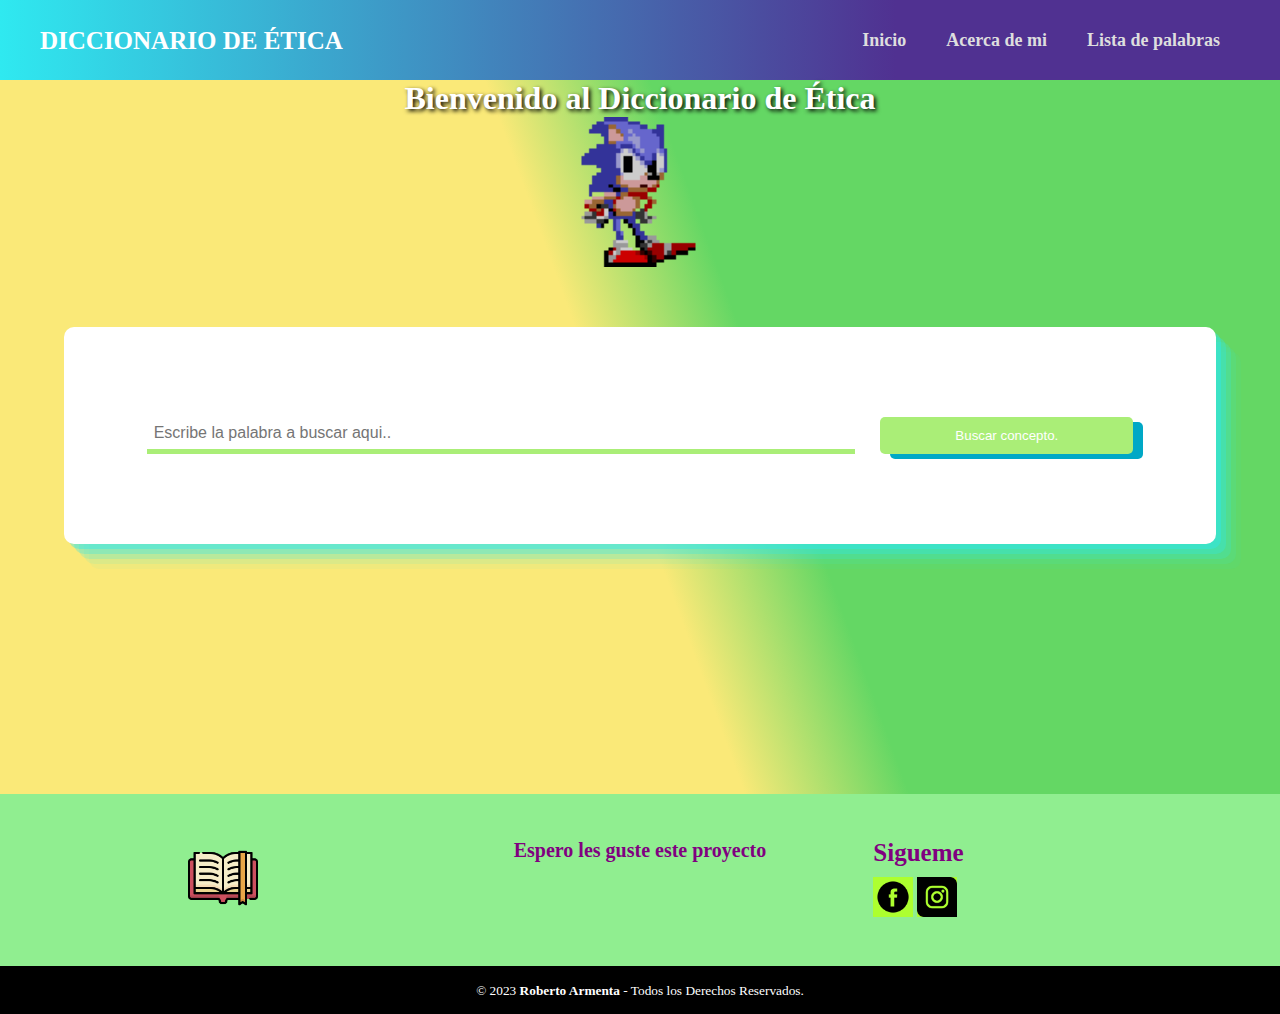
<file: index.html>
<!DOCTYPE html>
<html>
<head>
	<meta charset="utf-8">
	<meta http-equiv="X-UA-Compatible" content="IE=edge">
	<meta name="viewport" content="width=device-width, initial-scale=1.0">
	<title>Diccionario de Ética ⚜️| RxZy Roberto Armenta</title>
	<link rel="stylesheet" type="text/css" href="css/style.css">
</head>
<body>
	<header>
		<div class="content">
		
			<div class="menu container">
				<a href="index.html" class="logo">Diccionario de Ética</a>
				<input type="checkbox" id="menu"/>
				<label for="menu">
					<img src="img/menu.png" class="menu-icono">
				</label>
				<nav class="navbar">
					<ul>
						<li><a href="index.html">Inicio</a></li>
						<li><a href="pages/acercademi.html">Acerca de mi</a></li>
						<li><a href="pages/palabras.html">Lista de palabras</a></li>
					</ul>
				</nav>
			</div>
		</div>
	</header>
<h1>Bienvenido al Diccionario de Ética</h1>		
<img src="img/sonic.gif" class="sonic">
<div class="dicc">
      <div class="contenedor-de-busqueda">
        <input
          type="text"
          placeholder="Escribe la palabra a buscar aqui.."
          id="palabra-ingresada"
        />
        <button id="buscar-btn">Buscar concepto.</button>
      </div>
      <div class="resultado" id="resultado"></div>
    </div>

<!--::Pie de pagina::-->
	<footer class="pie-pagina" >
		<div class="grupo-1">
			<div class="box">
				<figure>
					<a href="#">
						<img src="img/libro-abierto.png" alt="Logo de pagina web">
					</a>
				</figure>
			</div>
			<div class="box">
				<h2 class="medio">Espero les guste este proyecto</h2>
			</div>
			<div class="box">
				<h2 class="final">Sigueme</h2>
				<div class="red-social">
					<a href="https://www.facebook.com/WhoisRxZy/?locale=es_LA"><img src="img/facebook.png"></a>
					<a href="https://www.instagram.com/rxzy_._/"><img src="img/ig.png"></a>
				</div>
			</div>
		</div>
		<div class="grupo-2">
			<small>&copy; 2023 <b>Roberto Armenta</b> - Todos los Derechos Reservados.</small>
		</div>
	</footer>

<script src="js/master.js"></script>
</body>
</html>
</file>
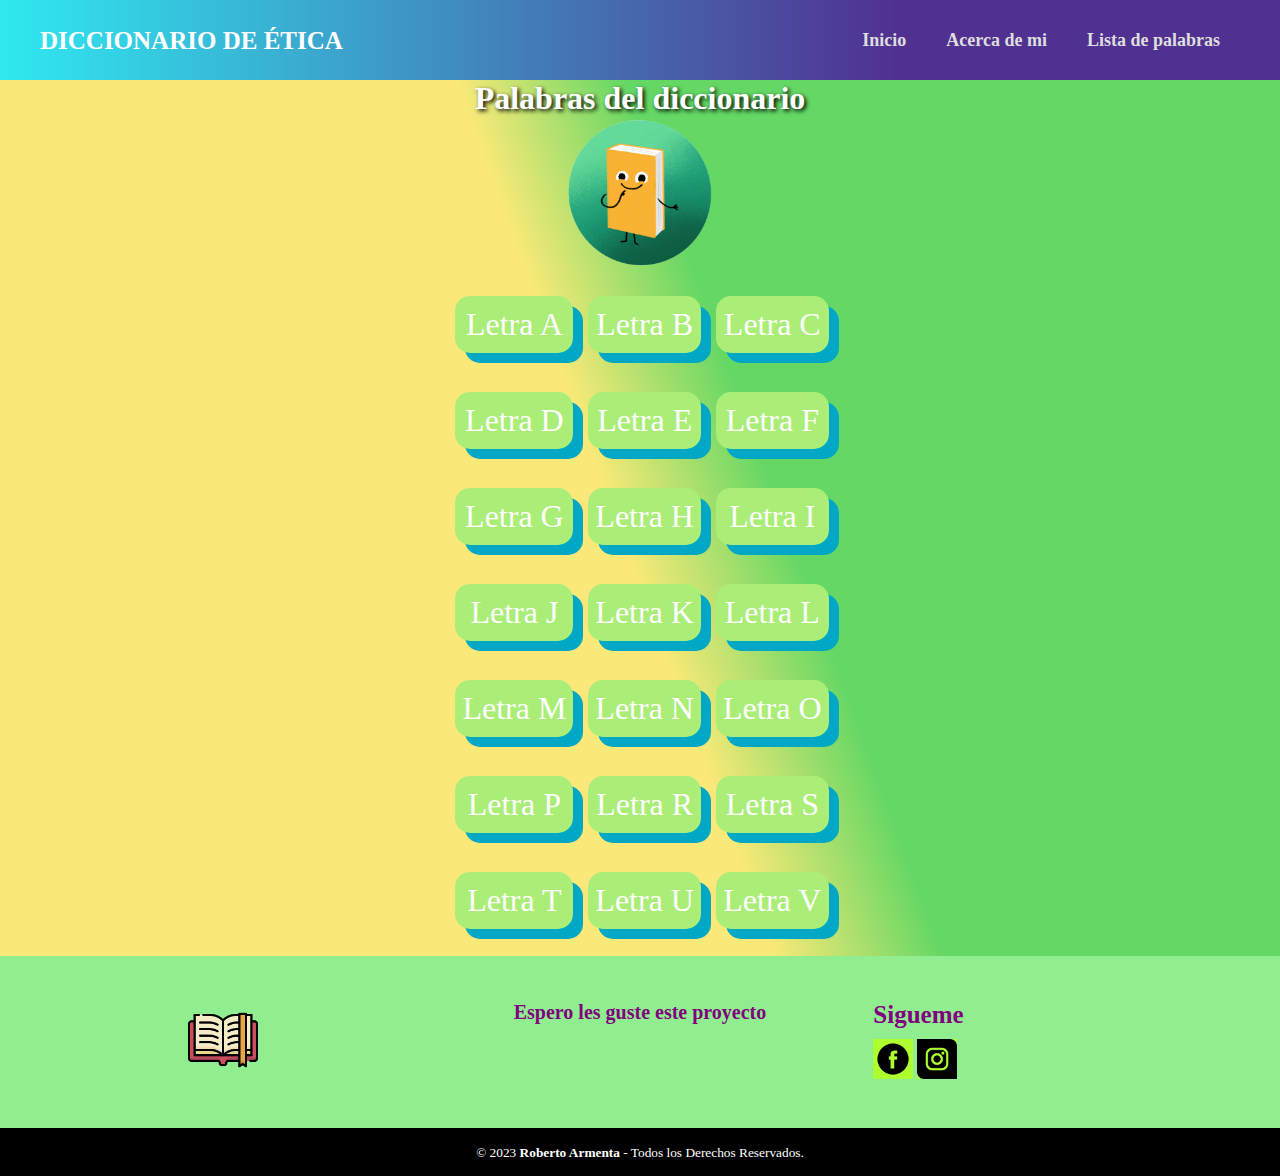
<file: pages/palabras.html>
<!DOCTYPE html>
<html>
<head>
	<meta charset="utf-8">
	<meta http-equiv="X-UA-Compatible" content="IE=edge">
	<meta name="viewport" content="width=device-width, initial-scale=1.0">
	<title>Diccionario de Ética ⚜️| RxZy Roberto Armenta</title>
	<style>
    .grid-container{
      margin-top: 2px;
      margin bottom: 10px;
      position: relative;
      display: grid;
      grid-template-columns: auto auto auto;
      gap: 35px 15px;
      justify-content: center;
      padding: 25px;
    }

    .botones{
    text-align: center; 
    font-family: Berlin Sans FB;
    font-size: 2em;
    margin: 2px;
    padding: 10px 5px;
    width: 100%;
    background-color: #ae7f;
    border: none;
    outline: none;
    box-shadow: 10px 10px 0 #00a8c6;
    color: #ffffff;
    border-radius: 15px;
    }
    /* Estilos para el cuadro de alerta */
    .overlay {
      display: none;
      position: fixed;
      top: 0;
      left: 0;
      width: 100%;
      height: 100%;
      background-color: rgba(0, 0, 0, 0.5);
      justify-content: center;
      align-items: center;
    }
    .alert-box {
      display: inline-block;
      font-size: 2rem;
      font-family: Berlin Sans FB;
      background-color: white;
      padding: 3vw; /* Usando unidades relativas */
      border-radius: 35px;
      text-align: center;
      box-shadow: 5px 15px 20px rgba(255, 195, 100, 3);
      max-width: 80%;
      max-height: 80%; /* Altura máxima */
      overflow-y: auto; /* Scroll si el contenido es demasiado grande */
    }

    .alert-box p{
      text-align: center;
      margin: 0;
      line-height: 1.5;
    }

    .cerrarbtn{
      font-size: 2rem;
      box-shadow: 0px 0px 30px rgba(125, 100, 213, 5);
      border-radius: 25px;
      position: center;
      border: no;
      background-color: rgba(125, 54, 230, 2);
      color: white;
      font-family: Arial black;
    }

    /* Media query para ajustar el tamaño del cuadro de alerta en pantallas más pequeñas */
    @media (max-width: 400px) {
    .alert-box {
    position: fixed;
    max-width: 80%;
    max-height: 80%;
    overflow-y: scroll; /* Forzar desplazamiento en dispositivos móviles */
    -webkit-overflow-scrolling: touch; /* Para mejorar el desplazamiento en dispositivos basados en WebKit */
  }
  }
</style>
<link rel="stylesheet" type="text/css" href="../css/style.css"> 
</head>
<body>
	<header>
		<div class="content">
		
			<div class="menu container">
				<a href="#" class="logo">Diccionario de Ética</a>
				<input type="checkbox" id="menu"/>
				<label for="menu">
					<img src="../img/menu.png" class="menu-icono">
				</label>
				<nav class="navbar">
					<ul>
						<li><a href="../index.html">Inicio</a></li>
						<li><a href="../pages/acercademi.html">Acerca de mi</a></li>
						<li><a href="../pages/palabras.html">Lista de palabras</a></li>
					</ul>
				</nav>
			</div>
		</div>
	</header>
<h1 class="acerca">Palabras del diccionario</h1>	
<img src="../img/diccionario.gif" class="pinguino">
<!-- Botón -->
<div class="grid-container">
<button id="mostrarAlertaA" class="botones">Letra A</button>
<button id="mostrarAlertaB" class="botones">Letra B</button>
<button id="mostrarAlertaC" class="botones">Letra C</button>
<button id="mostrarAlertaD" class="botones">Letra D</button>
<button id="mostrarAlertaE" class="botones">Letra E</button>
<button id="mostrarAlertaF" class="botones">Letra F</button>
<button id="mostrarAlertaG" class="botones">Letra G</button>
<button id="mostrarAlertaH" class="botones">Letra H</button>
<button id="mostrarAlertaI" class="botones">Letra I</button>
<button id="mostrarAlertaJ" class="botones">Letra J</button>
<button id="mostrarAlertaK" class="botones">Letra K</button>
<button id="mostrarAlertaL" class="botones">Letra L</button>
<button id="mostrarAlertaM" class="botones">Letra M</button>
<button id="mostrarAlertaN" class="botones">Letra N</button>
<button id="mostrarAlertaO" class="botones">Letra O</button>
<button id="mostrarAlertaP" class="botones">Letra P</button>
<button id="mostrarAlertaR" class="botones">Letra R</button>
<button id="mostrarAlertaS" class="botones">Letra S</button>
<button id="mostrarAlertaT" class="botones">Letra T</button>
<button id="mostrarAlertaU" class="botones">Letra U</button>
<button id="mostrarAlertaV" class="botones">Letra V</button>
</div>
<!-- Contenedor de la alerta -->
<div class="overlay" id="overlay">
  <div class="alert-box">
    <p id="contenidoAlerta"></p>
    <button onclick="cerrarAlerta()" class="cerrarbtn">Cerrar</button>
  </div>
</div>
<!--::Pie de pagina::-->
	<footer class="pie-pagina">
		<div class="grupo-1">
			<div class="box">
				<figure>
					<a href="#">
						<img src="../img/libro-abierto.png" alt="Logo de pagina web">
					</a>
				</figure>
			</div>
			<div class="box">
				<h2 class="medio">Espero les guste este proyecto</h2>
			</div>
			<div class="box">
				<h2 class="final">Sigueme</h2>
				<div class="red-social">
					<a href="https://www.facebook.com/WhoisRxZy/?locale=es_LA"><img src="../img/facebook.png" width="10%" height="10%"></a>
					<a href="https://www.instagram.com/rxzy_._/"><img src="../img/ig.png" width="10%" height="10%"></a>
				</div>
			</div>
		</div>
		<div class="grupo-2">
			<small>&copy; 2023 <b>Roberto Armenta</b> - Todos los Derechos Reservados.</small>
		</div>
	</footer>
	<!-- Uso de script para mostrar las palabras por medio de una alerta y estilizarla posteriormente para que se mire linda -->
<script>
  // Función para mostrar la alerta
  function mostrarAlerta(contenido) {
    document.getElementById('contenidoAlerta').innerHTML = contenido;
    document.getElementById('overlay').style.display = 'flex';
  }

  // Función para cerrar la alerta
  function cerrarAlerta() {
    document.getElementById('overlay').style.display = 'none';
  }

  // Asociar evento al botón
  document.getElementById('mostrarAlertaA').addEventListener('click', function() {
    var palabrasConA = `
    Haz dado click a palabras con la letra A: las palabras con sus significados son las siguientes.<br><br>
      Abnegación: Actitud de renunciar a algo propio para beneficio de los demás.<br><br>
      Absolutismo moral: Teoría que sostiene que los principios morales son universales y aplicables a todos los seres humanos, independientemente de su cultura o contexto.<br><br>
      Abuso: Acción de hacer daño o violencia a una persona o cosa.<br><br>
      Acción comunicativa: Proceso de comunicación entre personas con el objetivo de llegar a un acuerdo.<br><br>
      Acción moral: Acción que se realiza de acuerdo con los principios morales.<br><br>
      Acción viciosa: Acción que va en contra de los valores morales de una persona o sociedad.<br><br>
      Acción virtuosa: Acción que está de acuerdo con los valores morales de una persona o sociedad.<br><br>
      Acción: Actividad que realiza una persona o un agente.<br><br>
      Aceptación: Actitud de reconocer y aceptar las cosas tal y como son.<br><br>
      Acoso: Comportamiento repetido y deliberado que tiene como objetivo intimidar, molestar o agredir a otra persona.<br><br>
      Acusación: Imposición de una responsabilidad moral a otra persona.<br><br>
      Aforismo: Sentencia breve y concisa que expresa un principio moral.<br><br>
      Agresión: Acto de causar daño o violencia a otra persona.<br><br>
      Ahimsa: Principio de la no violencia, fundamental en el hinduismo y el budismo.<br><br>
      Altruismo: Actitud o disposición a preocuparse por el bienestar de los demás.<br><br>
      Ambición: Deseo intenso de conseguir algo, especialmente poder o riqueza.<br><br>
      Amistad: Relación de afecto y confianza entre dos o más personas.<br><br>
      Amnistía: Perdón general y público concedido por un gobierno a los autores de delitos políticos o comunes.<br><br>
      Amor: Sentimiento de afecto y cariño hacia los demás.<br><br>
      Antinatalismo: Doctrina que sostiene que es moralmente incorrecto traer niños al mundo.<br><br>
      Antivalor: Actitud o conducta que se opone a los valores morales. Es decir, es algo que se considera malo o indeseable desde el punto de vista ético.<br><br>
      Antropocentrismo: Doctrina que considera al ser humano como el centro de todo.<br><br>
      Aporofobia: Discriminación o rechazo hacia las personas pobres.<br><br>
      Apropiación cultural: Proceso por el cual una cultura toma elementos de otra cultura sin su consentimiento o reconocimiento.<br><br>
      Autocontrol: Es la capacidad de controlar nuestros propios impulsos y emociones.<br><br>
      Autocracia: Sistema político en el que el poder reside en una sola persona o grupo.<br><br>
      Autocrítica: Capacidad de reflexionar sobre los propios errores y tomar medidas para corregirlos.<br><br>
      Autodestrucción: Acto de causar daño o destrucción a sí mismo.<br><br>
      Autodeterminación: Derecho de los pueblos a decidir su propio destino.<br><br>
      Autoestima: Valoración positiva que una persona tiene de sí misma.<br><br>
      Autonomía: Capacidad de las personas de actuar de acuerdo con sus propios valores y creencias, sin ser forzadas por otros.<br><br>
      Avaricia: Deseo desordenado de riquezas y bienes materiales.<br><br>
      Axiología: Rama de la filosofía que se ocupa del estudio de los valores.<br><br>
    `;
    mostrarAlerta(palabrasConA);
  });


   document.getElementById('mostrarAlertaB').addEventListener('click', function() {
    var palabrasConB = `
    Haz dado click a palabras con la letra B: las palabras con sus significados son las siguientes.<br><br>
    Beneficencia: Principio ético que define el propósito de toda acción profesional como el de mejorar las condiciones de vida y de relación de los sujetos, incrementando el bienestar de las personas, grupos, comunidades e instituciones atendidas.<br><br>
    Benevolente: Que desea el bien de los demás.<br><br>
    Bien común: Conjunto de bienes que benefician a la sociedad en su conjunto.<br><br>
    Bien: Aquello que es deseable y que se considera correcto."<br><br>
    Bioética: Rama de la ética que se ocupa de los problemas éticos relacionados con la vida, la salud y la muerte.<br><br>
    Bondad: Propiedad de las acciones que las hace buenas.<br><br>
  `;
    mostrarAlerta(palabrasConB);
  });

    document.getElementById('mostrarAlertaC').addEventListener('click', function() {
    var palabrasConC = `
    Haz dado click a palabras con la letra C: las palabras con sus significados son las siguientes.<br><br>
    Calumnia: Difamación o injuria con la intención de dañar la reputación de otra persona.<br><br>
    Capitalismo: Sistema económico basado en la propiedad privada de los medios de producción y la búsqueda del beneficio.<br><br>
    Carácter: Conjunto de rasgos psicológicos que determinan el comportamiento de una persona.<br><br>
    Caridad: Actitud de ayudar a los demás, especialmente a los que más lo necesitan.<br><br>
    Castigo: Sanción que se impone a una persona por haber cometido una falta o un delito.<br><br>
    Ciberética: Rama de la ética que se ocupa de los problemas éticos relacionados con la tecnología digital.<br><br>
    Ciencia: Conjunto de conocimientos obtenidos a través de la observación, la experimentación y el razonamiento.<br><br>
    Ciudadanía global: Sentido de pertenencia a una comunidad mundial, más allá de los límites nacionales.<br><br>
    Código de conducta: Guía de comportamiento o conducta que delimita la actuación del personal en situaciones concretas, atendiendo a las funciones y actividades propias de la institución.<br><br>
    Código ético: Documento adoptado por una institución que busca guiar a sus miembros para la toma práctica de decisiones y cuya violación conlleva una acción disciplinaria.<br><br>
    Compasión: Capacidad de sentir empatía y comprensión por los demás.<br><br>
    Comportamiento ético personal: Actuar de acuerdo con principios éticos en la vida cotidiana.<br><br>
    Comportamiento ético social: Aplicación de principios éticos en las interacciones y dinámicas sociales.<br><br>
    Comportamiento: Manera de actuar de una persona o de un grupo.<br><br>
    Comunidad: Grupo de personas que comparten intereses, valores o creencias comunes.<br><br>
    Conciencia moral: Capacidad de las personas de juzgar sus propias acciones como buenas o malas.<br><br>
    Conciencia social: Conciencia de los problemas sociales y de la necesidad de actuar para resolverlos.<br><br>
    Conciencia: Capacidad de las personas de reflexionar sobre sus propias acciones y de juzgarlas como buenas o malas.<br><br>
    Confianza: Creencia en la fiabilidad o la sinceridad de otra persona.<br><br>
    Conflicto de intereses: Situación en la que una persona o entidad se encuentra en una posición en la que sus intereses personales, financieros o de otro tipo podrían influir en su capacidad para tomar decisiones imparciales o justas en beneficio de otras personas o entidades a las que deben servir o representar.<br><br>
    Conformismo: Tendencia a aceptar sin cuestionar las normas y valores establecidos.<br><br>
    Consecuencialismo: Teoría ética que sostiene que la moralidad de una acción se determina por sus consecuencias.<br><br>
    Consenso: Acuerdo o acuerdo entre dos o más personas.<br><br>
    Consentimiento: Autorización o permiso para hacer algo.<br><br>
    Conservadurismo: Tendencia a defender los valores tradicionales y a evitar los cambios.<br><br>
    Constitución moral: Conjunto de normas morales básicas que rigen la conducta humana.<br><br>
    Constitución: Documento jurídico que establece las normas básicas de un Estado.<br><br>
    Convención: Acuerdo o costumbre que se establece por el uso.<br><br>
    Convivencia: Forma de vida en la que las personas se relacionan entre sí de manera pacífica y respetuosa.<br><br>
    Cooperación: Actitud de trabajar juntos para conseguir un objetivo común.<br><br>
    Corrupción: Abuso de poder para beneficio personal.<br><br>
    Cosmopolitismo: Doctrina que sostiene que todos los seres humanos son ciudadanos del mundo, independientemente de su nacionalidad o origen.<br><br>
    Cosmovisión: Conjunto de creencias y valores que orientan la visión del mundo de una persona o grupo.<br><br>
    Costumbre: Hábito o práctica que se considera aceptable o incluso obligatoria en una sociedad o grupo social.<br><br>
    Crimen: Acción que viola la ley y es sancionada con pena de prisión.<br><br>
    Crueldad: Actitud o comportamiento que causa sufrimiento o dolor a otra persona.<br><br>
    Culpa: Sentimiento de remordimiento o remordimiento por una acción mala que se ha cometido.<br><br>
  `;
    mostrarAlerta(palabrasConC);
  });

     document.getElementById('mostrarAlertaD').addEventListener('click', function() {
    var palabrasConD = `
    Haz dado click a palabras con la letra D: las palabras con sus significados son las siguientes.<br><br>
    Deber: Obligación moral de realizar una acción o abstenerse de realizarla.<br><br>
    Decisión: Acto de elegir entre dos o más opciones.<br><br>
    Democracia: Sistema político basado en la soberanía popular y el sufragio universal.<br><br>
    Deontología: Rama de la ética que se ocupa del estudio de los deberes morales.<br><br>
    Derechos humanos laborales: Garantías éticas en el ámbito laboral.<br><br>
    Derechos Humanos: Garantías inherentes a todas las personas por su dignidad y libertad.<br><br>
    Desarrollo sostenible: Desarrollo que satisface las necesidades del presente sin comprometer la capacidad de las generaciones futuras para satisfacer sus propias necesidades.<br><br>
    Deshonestidad: Falta de honradez o rectitud.<br><br>
    Desigualdad social: Existencia de diferencias significativas en el nivel de riqueza, poder o oportunidades entre las personas.<br><br>
    Dignidad humana: Valor intrínseco de todos los seres humanos, que les otorga derechos y deberes morales.<br><br>
    Dignidad: Valor intrínseco de todos los seres humanos, que les otorga derechos y deberes morales.<br><br>
    Discriminación: Acto de tratar a una persona de manera injusta por motivos de raza, religión, sexo, orientación sexual, etc.<br><br>
    Diversidad cultural: Existencia de diferentes culturas en una misma sociedad.<br><br>
    Diversidad: Existencia de diferentes creencias, valores y formas de vida.<br><br>
    Doble Moral: Principio o forma de proceder que implica una contradicción entre la moral proclamada y la conducta real.<br><br>
    Dogmatismo: Es tomar una posición en dónde se desconoce la autonomía y la individualidad buscando imponer un criterio moral como verdadero, cierto e innegable.<br><br>
    Dominio: Poder o autoridad que se ejerce sobre algo o alguien.<br><br>
    Duda:Incertidumbre o falta de convicción sobre algo.<br><br>
  `;
    mostrarAlerta(palabrasConD);
  });

     document.getElementById('mostrarAlertaE').addEventListener('click', function() {
    var palabrasConE = `
    Haz dado click a palabras con la letra E: las palabras con sus significados son las siguientes.<br><br>
    Egoísmo: Actitud de preocupación exclusiva por los propios intereses, sin consideración por los demás.<br><br>
    Empatía: Capacidad de ponerse en el lugar de los demás y comprender sus sentimientos.<br><br>
    Enemigo: Persona que tiene mala voluntad a otra y le desea o hace mal.<br><br>
    Epistemología:La epistemología es la rama de la filosofía que estudia el conocimiento. Se ocupa de los orígenes, la naturaleza, los límites y los métodos del conocimiento.<br><br>
    Equidad: Principio moral que establece que todos los individuos deben ser tratados de manera justa, incluso cuando no son iguales.<br><br>
    Error: Acción o pensamiento que no se ajusta a la realidad.<br><br>
    Esceptismo: Postura o visión ética que niega o se muestra crítica con la existencia de principios y reglas éticas universales y su posible construcción racional.<br><br>
    Esencialismo: Doctrina que sostiene que las cosas tienen una esencia o naturaleza inmutable.<br><br>
    Espontaneidad: Actitud de actuar sin reflexionar o planificar previamente.<br><br>
    Ética académica: Es el conjunto de principios y normas morales que rigen el comportamiento y las prácticas dentro del ámbito educativo y académico.<br><br>
    Ética aplicada: Rama de la ética que se ocupa de la aplicación de los principios éticos a problemas concretos.<br><br>
    Ética del cuidado:Enfoque ético que se centra en las relaciones y los deberes que tenemos con los demás.<br><br>
    Ética del investigador:Conjunto de normas morales que rigen el comportamiento de los investigadores científicos.<br><br>
    Ética empresarial: Es el conjunto de normas y principios que rigen la práctica de los negocios. La ética empresarial se ocupa de los derechos y obligaciones de las empresas, los empleados y los consumidores.<br><br>
    Ética profesional: Conjunto de principios y normas morales que rigen el comportamiento de los profesionales en el ejercicio de su profesión.<br><br>
    Ética social: Rama de la ética que se ocupa de los problemas éticos relacionados con la sociedad en su conjunto.<br><br>
    Ética: La ética es la rama de la filosofía que estudia la moral<br><br>
    Etnografía: Estudio de los grupos humanos a través de la observación directa.<br><br>
    Eutanasia: Acción de provocar la muerte de una persona enferma para aliviar su sufrimiento.<br><br>
    Evaluación ética: Proceso de análisis y valoración moral de acciones, decisiones o situaciones para determinar su conformidad con los principios éticos.<br><br>
    Evaluación moral: Proceso de analizar y juzgar moralmente una situación, acción o decisión basada en principios éticos y valores.<br><br>
    Exigencia moral: La responsabilidad ética que se espera de un individuo para cumplir con ciertos estándares y principios morales.<br><br>
    Eudemonismo: Una teoría ética que sostiene que la búsqueda de la felicidad personal y el bienestar es el objetivo principal de la vida humana.<br><br>
    Explotación: Acción de aprovecharse de otra persona para obtener un beneficio.<br><br>
  `;
    mostrarAlerta(palabrasConE);
  });   

     document.getElementById('mostrarAlertaF').addEventListener('click', function() {
    var palabrasConF = `
    Haz dado click a palabras con la letra F: las palabras con sus significados son las siguientes.<br><br>
    Falta: Infracción de una ley o norma moral.<br><br>
    Felicidad: Estado de satisfacción y plenitud que se experimenta cuando se cumplen los propios deseos y aspiraciones.<br><br>
    Filantropía: Actitud o disposición a ayudar a los demás de manera desinteresada.<br><br>
    Filosofía: Disciplina que se ocupa del estudio de la realidad, del conocimiento y del comportamiento humano.<br><br>
    Fortaleza: Capacidad de superar obstáculos y dificultades.<br><br>
    Fraternidad: Sentido de solidaridad y unión entre las personas.<br><br>
  `;
    mostrarAlerta(palabrasConF);
  });   

        document.getElementById('mostrarAlertaG').addEventListener('click', function() {
    var palabrasConG = `
    Haz dado click a palabras con la letra G: las palabras con sus significados son las siguientes.<br><br>
    Género: Conjunto de características biológicas, sociales y culturales que definen a un hombre o una mujer.<br><br>
    Generosidad: Asistir a quien lo necesita sin obtener nada a cambio.<br><br>
    Genocidio: Acto de exterminar deliberadamente a un grupo de personas por motivos raciales, étnicos o religiosos.<br><br>
    Golpe bajo: Acción que se realiza con la intención de causar daño o perjudicar a otra persona.<br><br>
  `;
    mostrarAlerta(palabrasConG);
  });

           document.getElementById('mostrarAlertaH').addEventListener('click', function() {
    var palabrasConH = `
    Haz dado click a palabras con la letra H: las palabras con sus significados son las siguientes.<br><br>
    Hipocresia: Conducta de fingir tener o sentir cualidades o sentimientos que no se tienen o no se sienten.<br><br>
    Honestidad: Actitud de decir la verdad y actuar de acuerdo con lo que se cree.<br><br>
    Honor: Valor que se asocia con la integridad, la honestidad y la dignidad.<br><br>
    Humanitarismo: Enfoque ético que promueve la compasión, la benevolencia y la ayuda hacia otros seres humanos, especialmente aquellos en situaciones de necesidad o sufrimiento.<br><br>
    Humildad: Conciencia de los propios límites y la capacidad de aceptar la ayuda de los demás.<br><br>

  `;
    mostrarAlerta(palabrasConH);
  });

   document.getElementById('mostrarAlertaI').addEventListener('click', function() {
    var palabrasConI = `
    Haz dado click a palabras con la letra I: las palabras con sus significados son las siguientes.<br><br>
    Idealismo: Tendencia a idealizar la realidad, a ver las cosas de manera positiva y optimista.<br><br>
    Igualdad: Principio moral que sostiene que todos los individuos deben ser tratados con el mismo respeto y consideración, independientemente de sus diferencias.<br><br>
    Improbidad: Falta de moralidad, integridad y honradez en las acciones.<br><br>
    Independencia: Capacidad de actuar de acuerdo con la propia voluntad, sin depender de los demás.<br><br>
    Injusticia: Acto que viola el derecho o la equidad.<br><br>
    Inmoralidad: Falta de moralidad o de bondad moral.<br><br>
    Integridad: Conjunto de cualidades que hacen que una persona sea honesta, honrada y recta.<br><br>
    Intuicionismo: Concepción filosófica que defiende la prioridad de la intuición sobre las demás formas de conocimiento.<br><br>
    Ira: Estado de ánimo de furia o indignación.<br><br>
  `;
    mostrarAlerta(palabrasConI);
  });

     document.getElementById('mostrarAlertaJ').addEventListener('click', function() {
    var palabrasConJ = `
    Haz dado click a palabras con la letra J: las palabras con sus significados son las siguientes.<br><br>
    Juicio ético: Acto mental que permite juzgar nuestras acciones, conductas o procedimientos de cara al conjunto de alternativas existentes y al marco de valores y principios que nos guían.<br><br>
    Juicio moral: Acto moral que establece si una cierta conducta o situacion tiene contenido ético o, por el contrario, carece de estos principios.<br><br>
    Juicio: Es una facultad del alma que permite diferenciar entre el bien y el mal.<br><br>
    Justicia penal: Conjunto de normas y procedimientos que se utilizan para investigar, procesar y castigar los delitos.<br><br>
    Justicia: Principio moral que establece que todos los individuos deben ser tratados de manera equitativa.<br><br>

  `;
    mostrarAlerta(palabrasConJ);
  }); 

     document.getElementById('mostrarAlertaK').addEventListener('click', function() {
    var palabrasConK = `
    Haz dado click a palabras con la letra K: las palabras con sus significados son las siguientes.<br><br>
    Karma: Principio filosófico que establece que las acciones de una persona en esta vida tendrán consecuencias en la siguiente.<br><br>
  `;
    mostrarAlerta(palabrasConK);
  });   

     document.getElementById('mostrarAlertaL').addEventListener('click', function() {
    var palabrasConL = `
    Haz dado click a palabras con la letra L: las palabras con sus significados son las siguientes.<br><br>
    Lealtad: Cualidad de ser fiel y comprometido con los demás.<br><br>
    Libertad de expresión: Derecho de las personas a expresar sus ideas y opiniones sin censura.<br><br>
    Libertad: Capacidad de actuar sin interferencias externas.<br><br>
    Liderazgo: Capacidad de influir en otros para que sigan una determinada dirección.<br><br>
    Lujuria: Deseo sexual intenso e incontrolable.<br><br>
  `;
    mostrarAlerta(palabrasConL);
  });   

     document.getElementById('mostrarAlertaM').addEventListener('click', function() {
    var palabrasConM = `
    Haz dado click a palabras con la letra M: las palabras con sus significados son las siguientes.<br><br>
    Mal: Aquello que es indeseable y que se considera incorrecto.<br><br>
    Maldad: Cualidad de una persona que hace daño o causa sufrimiento a los demás.<br><br>
    Maquiavelismo: Doctrina política que sostiene que los fines justifican los medios.<br><br>
    Mentira: Declaración falsa que se hace con la intención de engañar a otra persona.<br><br>
    Misericordia: Disposición a perdonar o conceder una indulgencia a los demás.<br><br>
    Moral: Conjunto de valores y creencias que rigen la conducta de las personas.<br><br>
    Moralismo: Actitud de juzgar a los demás de acuerdo con unos principios morales estrictos.<br><br>
    Motivación: Proceso por el cual el sujeto se plantea un objetivo, utiliza los recursos adecuados y mantiene una determinada conducta, con el propósito de lograr una meta.<br><br>
  `;
    mostrarAlerta(palabrasConM);
  });   

     document.getElementById('mostrarAlertaN').addEventListener('click', function() {
    var palabrasConN = `
    Haz dado click a palabras con la letra N: las palabras con sus significados son las siguientes.<br><br>
    Naturaleza humana: Conjunto de características físicas, psicológicas y sociales que definen a los seres humanos.<br><br>
    No discriminación: Principio moral que sostiene que las personas no deben ser discriminadas por su origen social, económico, cultural, racial, religioso, sexual, etc.<br><br>
    No maleficencia:  Principio ético que establece que las personas deben abstenerse de causar daño a los demás, ya sea físico, psicológico o moral.<br><br>
    Norma: Regla o principio que rige el comportamiento de las personas.<br><br>
    Normas morales:Reglas que se consideran correctas y que rigen el comportamiento de los seres humanos.<br><br>
  `;
    mostrarAlerta(palabrasConN);
  });   

     document.getElementById('mostrarAlertaO').addEventListener('click', function() {
    var palabrasConO = `
    Haz dado click a palabras con la letra O: las palabras con sus significados son las siguientes.<br><br>
    Obediencia: Actitud de cumplir las órdenes o las normas establecidas.<br><br>
    Objetividad moral: Capacidad de juzgar la moralidad de una acción de manera imparcial.<br><br>
    Obligación: Deber moral de realizar una acción o abstenerse de realizarla.<br><br>
    Odio: Sentimiento de repugnancia o rechazo hacia una persona o cosa.<br><br>
    Ontología:La ontología es la rama de la filosofía que estudia la naturaleza del ser. Se ocupa de la existencia, la esencia y las propiedades de los seres.<br><br>
    Oportunidad: Posibilidad de hacer o conseguir algo.<br><br>
    Opresión: Situación en la que un grupo de personas ejerce un poder injusto sobre otro grupo.<br><br>
    Optimismo: Tendencia a ver las cosas de manera positiva y optimista.<br><br>
  `;
    mostrarAlerta(palabrasConO);
  });

     document.getElementById('mostrarAlertaP').addEventListener('click', function() {
    var palabrasConP = `
    Haz dado click a palabras con la letra P: las palabras con sus significados son las siguientes.<br><br>
    Pacifismo: Doctrina que promueve la no violencia como medio de resolución de conflictos.<br><br>
    Papel social: Conjunto de roles y funciones que se espera que una persona desempeñe en una sociedad determinada.<br><br>
    Paz:Estado de ausencia de guerra o conflicto.<br><br>
    Perdón:  Decisión consciente y deliberada de liberar sentimientos de resentimiento o venganza hacia una persona o grupo que nos ha lastimado.<br><br>
    Persecución: Acto de hostigar o maltratar a una persona o grupo de personas por motivos ideológicos, religiosos, raciales, etc.<br><br>
    Perspectiva: Punto de vista desde el que se analiza una situación.<br><br>
    Pobreza:Carencia de los recursos necesarios para satisfacer las necesidades de una población o un grupo de individuos.<br><br>
    Prejuicio: Actitud de rechazo o discriminación hacia una persona o grupo de personas por motivos de raza, religión, sexo, orientación sexual, etc.<br><br>
    Prudencia: Capacidad de actuar con sensatez y precaución.<br><br>
  `;
    mostrarAlerta(palabrasConP);
  });

     document.getElementById('mostrarAlertaR').addEventListener('click', function() {
    var palabrasConR = `
    Haz dado click a palabras con la letra R: las palabras con sus significados son las siguientes.<br><br>
    Racismo: Actitud de discriminación o prejuicio hacia las personas de una raza u origen étnico determinado.<br><br>
    Relativismo moral:Teoría que sostiene que los principios morales son relativos y dependen de la cultura o el contexto en el que se aplican.<br><br>
    Respeto: Actitud de consideración y consideración hacia los demás.<br><br>
    Responsabilidad social:Es la obligación moral que tienen las personas y las organizaciones de actuar de manera responsable ante los demás y el medio ambiente.<br><br>
    Responsabilidad: Obligación de responder por las propias acciones.<br><br>
  `;
    mostrarAlerta(palabrasConR);
  });   

     document.getElementById('mostrarAlertaS').addEventListener('click', function() {
    var palabrasConS = `
    Haz dado click a palabras con la letra S: las palabras con sus significados son las siguientes.<br><br>
    Sacrificio: Acción de renunciar a algo valioso por algo que se considera superior.,
    Sensibilidad: Capacidad de percibir y comprender las cosas.,
    Sinceridad: Valor ético que implica la honestidad genuina, transparencia y autenticidad en las acciones y comunicaciones.
    Solidaridad:Sentimiento de unidad y apoyo mutuo que existe entre los miembros de un grupo o comunidad.,
    Subjetivismo moral: Teoría ética que sostiene que la moralidad de una acción depende de la opinión de cada persona.,
  `;
    mostrarAlerta(palabrasConS);
  });   

     document.getElementById('mostrarAlertaT').addEventListener('click', function() {
    var palabrasConT = `
    Haz dado click a palabras con la letra T: las palabras con sus significados son las siguientes.<br><br>
    Tecnoética: Disciplina que estudia la interacción entre la tecnología y los valores éticos.<br><br>
    Tolerancia: Actitud de aceptar las diferencias de los demás.<br><br>
  `;
    mostrarAlerta(palabrasConT);
  });

     document.getElementById('mostrarAlertaU').addEventListener('click', function() {
    var palabrasConU = `
    Haz dado click a palabras con la letra U: las palabras con sus significados son las siguientes.<br><br>
    Utilitarismo: Teoría ética que sostiene que la moralidad de una acción se determina por su utilidad, es decir, por el bien que produce.<br><br>
  `;
    mostrarAlerta(palabrasConU);
  });

     document.getElementById('mostrarAlertaV').addEventListener('click', function() {
    var palabrasConV = `
    Haz dado click a palabras con la letra V: las palabras con sus significados son las siguientes.<br><br>
    Valor: Cualidad que hace que algo sea deseable o apreciado.<br><br>
    Valores éticos: Son principios fundamentales que guían el comportamiento humano y se consideran deseables en una sociedad o cultura determinada.<br><br>
    Valores morales:Creencias que consideramos importantes y que guían nuestro comportamiento. Pueden ser invididuales o colectivos.<br><br>
    Verdad: Propiedad de las cosas de ser lo que son.<br><br>
    Vicio: Cualidad moral que se considera negativa.<br><br>
    Virtud: Cualidad moral deseable, como la honestidad, la justicia o la bondad.<br><br>
    Virtudes éticas: Cualidades morales deseables como la honestidad, la lealtad y la compasión.<br><br>
  `;
    mostrarAlerta(palabrasConV);
  });   
</script>
</body>
</html>
</file>
<file: css/style.css>
*{
	padding: 0;
	margin: 0;
	box-sizing: border-box;
	text-decoration: none;
	list-style: none;
}

body {
	font-family: Berlin Sans FB;
	background: linear-gradient(70deg, rgba(250, 233, 120, 1)50%,
	rgba(100, 215, 100, 1.0)60%);
	display: flex;
  flex-direction: column;
  min-height: 100vh; /* Altura mínima del viewport */
}


/*::Menu::*/
.container {
	max-width: 1200px;
	margin: 0 auto;
}

.content {
	min-height: 80px;
	background: linear-gradient(
		90deg, 
		rgba(47, 233, 240, 1)0%, 
		rgba(80, 49, 145, 1)70%

	);
}

.menu {
	position: absolute;
	top: 10px;
	left: 0;
	right: 0;
	display: flex;
	align-items: center;
	justify-content: space-between;
}

.logo {
	font-size: 25px;
	color: #ffffff;
	text-transform: uppercase;
	font-weight: bold;
}

.menu .navbar ul li {
	position: relative;
	float: left;
}

.menu .navbar ul li a {
	font-size: 18px;
	padding: 20px;
	color: #DEDEDE;
	display: block;
	font-weight: bold;
}

.menu .navbar ul li a:hover {
	color: lightgreen;	
}

#menu {
	display: none;
}

.menu-icono {
	width: 25px;
}

.menu label {
	cursor: pointer;
	display: none;
}

h1 {
	display: block;
	margin: 0 auto;
	text-align: center;
	text-shadow: 2px 2px 4px rgba(0,0,0,2.0);
	font-size: 2em;
	color: white;
}

/*::Pie de pagina::*/

.pie-pagina{
	width: 100%;
	background-color: lightgreen;
}

.pie-pagina .grupo-1{
	width: 100%;
	max-width: 1200px;
	margin: auto;
	display: grid;
	grid-template-columns: repeat(3, 1fr);
	grid-gap: 50px;
	padding: 45px 0px;
}

.pie-pagina .grupo-1 .box figure{
	width: 100%;
	height: 100%;
	display: flex;
	justify-content: center;
	align-items: center;
}

.pie-pagina .grupo-1 .box figure img{
	width: 70px;
}

.pie-pagina .grupo-1 .box .medio{
	text-align: center;
	color: purple;
	margin-bottom: 5px;
	font-size: 20px;
	overflow-wrap: break-word;
	word-wrap: break-word;
}

.pie-pagina .grupo-1 .box .final{
	color: purple;
	margin-bottom: 10px;
	font-size: 25px;
}

.pie-pagina .grupo-1 .red-social a img{
	display: inline-block;
	text-decoration: none;
	width: 40px;
	height: 40px;
	line-height: 45px;
	color: #fff;
	margin-right: 10px;
	background-color: greenyellow;
	text-align: center;
	transition: all 300ms ease;
	margin: 0 auto;
}

.pie-pagina .grupo-2{
	background-color: black;
	padding: 15px 10px;
	text-align: center;
	color: #ffffff;
}


/*::Diccionario::*/
.dicc {
  margin: 0 auto;
  margin-top: 60px;
  margin-bottom: 250px;
  display: block;
  background-color: #ffffff;
  width: 90%;
  position: relative;
  padding: 90px 70px;
  border-radius: 10px;
  box-shadow: rgba(46, 233, 240, 0.4) 5px 5px, rgba(46, 233, 240, 0.3) 10px 10px,
    rgba(46, 233, 240, 0.2) 15px 15px, rgba(46, 233, 240, 0.1) 20px 20px,
    rgba(46, 233, 240, 0.05) 25px 25px;
}

.contenedor-de-busqueda {
  width: 100%;
  display: flex;
  justify-content: space-around;
}

.contenedor-de-busqueda input {
  padding: 7px;
  width: 70%;
  border: none;
  outline: none;
  border-bottom: 5px solid #ae7f;
  font-size: 16px;
}

.contenedor-de-busqueda button {
  padding: 5px 0;
  width: 25%;
  background-color: #ae7f;
  border: none;
  outline: none;
  box-shadow: 10px 5px 0 #00a8c6;
  color: #ffffff;
  border-radius: 5px;
}

.resultado {
  position: relative;
}

.resultado h3 {
  font-size: 25px;
  color: #000000;
}

.resultado .palabra {
  display: flex;
  justify-content: space-between;
  margin-top: 90px;
}

.resultado img {
  width: 100px;
  height: 100px;
  display: flex;
  margin: auto;
  margin-top: 5px;
}

.significado-palabra {
  color: black;
  font-size: 15px;
  justify-content: space-between;
}

.sonic{
display: block;
width: 150px;
height: 150px;
position: initial;
margin: auto;
}

.pinguino{
display: block;
width: 150px;
height: 150px;
position: initial;
margin: auto;
}


/*Card*/
.card-container {
		overflow: auto;
		overflow-wrap: break-word;
    width: 50%;
    height: auto;
    background-color: #fff;
    border-radius: 30px;
    display: block;
    margin: auto;
    margin-top: 15px;
    margin-bottom: 140px;
}

.image-container{
	padding: 15px;
	position: sticky;
  width: 100%;
}

.image-container img{
	justify-items: center;
	justify-content: center;
	display: block;
	position: relative;
	margin: 0 auto;
  width: 100%;
  border-radius: 40px 40px;
}

.text-container{
	position: relative;
	margin: 0 auto;
  width: 100%;
  display: flex;
  flex-direction: column;
  justify-content: center;
  padding: 0px 15px;
}

 .nombre{
    color: rgb(26, 24, 24);
    font-size: 2em;
    font-weight: bold;
    text-align: center;
    margin-top: 5px;
}

.title{
	display: block;
    font-size: 1rem;
    margin-bottom: 20px;
    text-align: center;
}

.biography{
	display: block;
    color: rgb(26, 24, 24);
    font-size: 1em;
    text-align: center;
}

.logosredes{
    width: 50%;
    display: flex;
    justify-content: space-around;
    margin: 0 auto;
}

.logosredes img{
	width: 70px;
	height: 70px;
}

i{
    font-size: 25px;
    color: rgb(26, 24, 24);
    padding: 0px 8px;
    cursor: pointer;
    transition: 1s ease-in;
}


@media screen and (max-width:800px){

	.contenido{
		min-height: 70px;
	}

	.menu{
		top:0;
		padding: 20px;
	}

	.menu label{
		display: initial;
	}

	.menu .navbar{
		position: absolute;
		top: 100%;
		left: 0;
		right: 0;
		background: linear-gradient(
		90deg, 
		rgba(47, 233, 240, 1)0%, 
		rgba(80, 49, 145, 1)70%

		);
		display: none;
	}

	.menu .navbar ul li {
		width: 100%;
	}

	#menu:checked ~ .navbar{
		display: initial;
	}

	.pie-pagina .grupo-1{
	width: 100%;
	grid-template-columns: repeat(3, 1fr);
	grid-gap: 30px;
	padding: 35px 0px;
	}

	.dicc {
  	margin:  0 auto;
  	justify-content: center;
  	margin-top: 60px;
  	margin-bottom: 250px;
  	display: block;
  	background-color: #ffffff;
  	width: 90%;
  	position: relative;
  	padding: 80px 50px;
  	border-radius: 10px;
  	box-shadow: rgba(46, 233, 240, 0.4) 5px 5px, rgba(46, 233, 240, 0.3) 10px 10px,
    rgba(46, 233, 240, 0.2) 15px 15px, rgba(46, 233, 240, 0.1) 20px 20px,
    rgba(46, 233, 240, 0.05) 25px 25px;
	}

	
   .contenedor-de-busqueda input {
   padding: 7px;
   width: 70%;
   border: none;
   outline: none;
   border-bottom: 5px solid #ae7f;
   font-size: 10px;
	}






}
</file>
